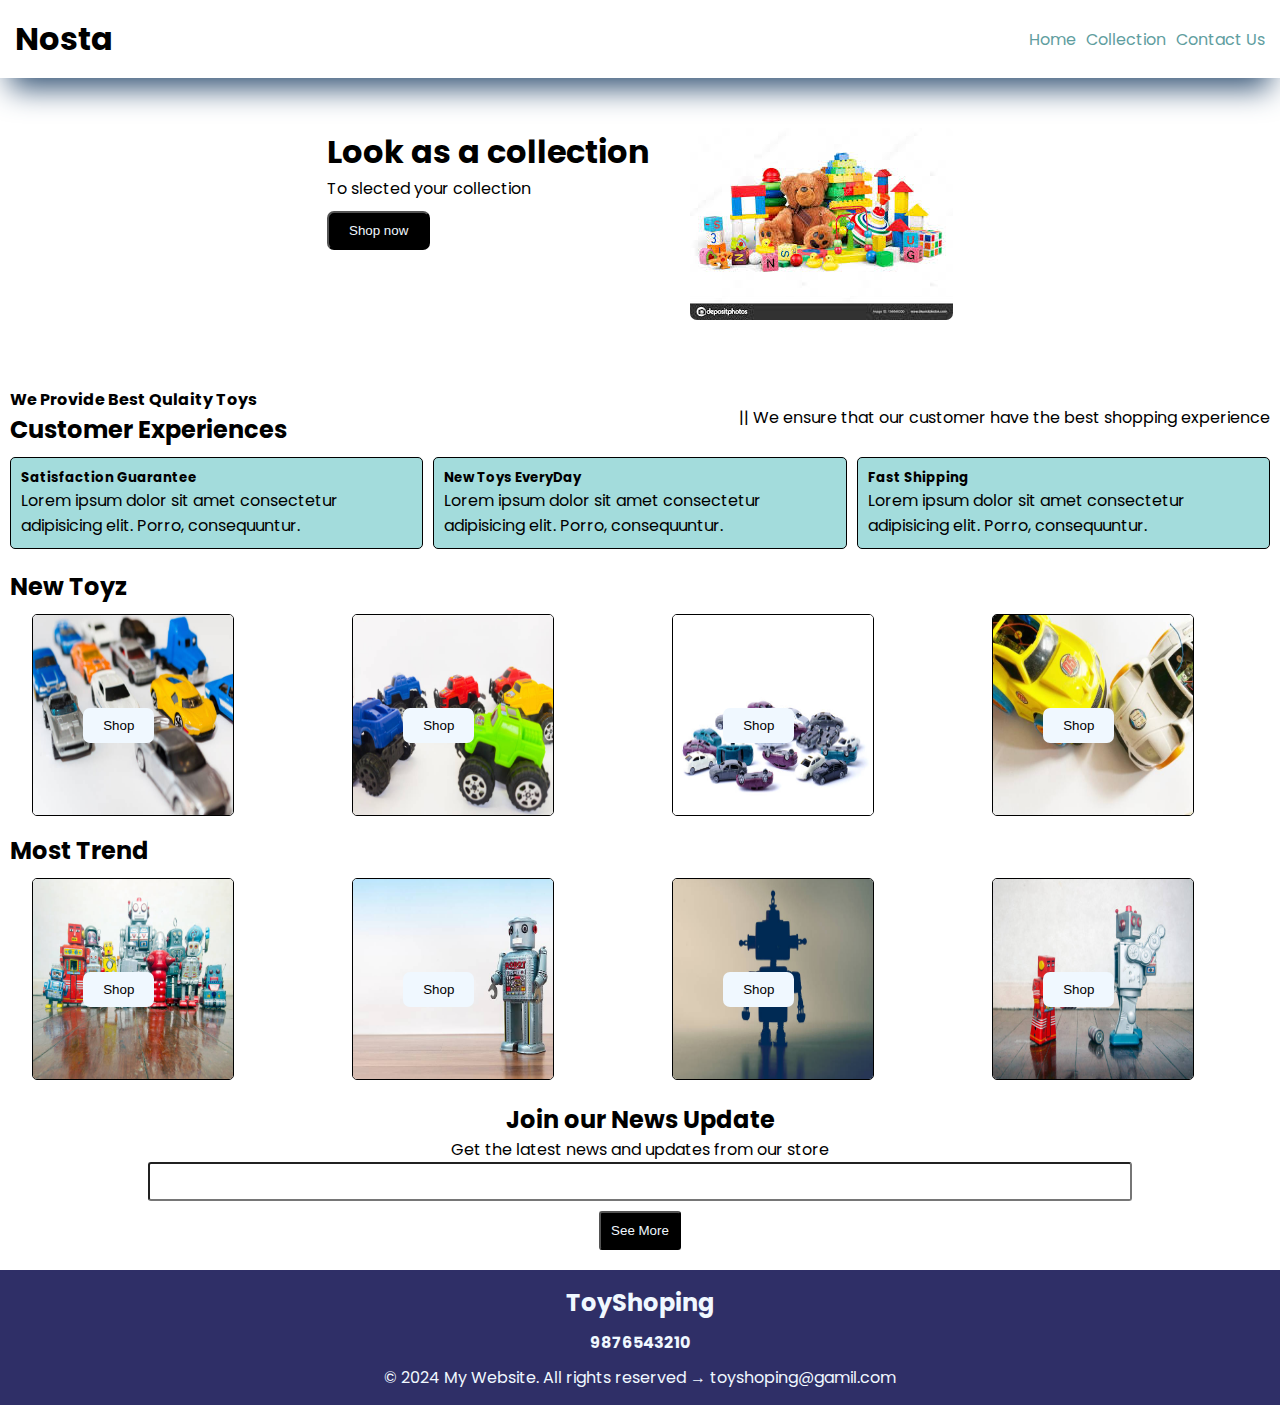
<file: ToyWebPage/index.html>
<!DOCTYPE html>
<html lang="en">

<head>
    <meta charset="UTF-8">
    <meta name="viewport" content="width=device-width, initial-scale=1.0">
    <link rel="stylesheet" href="Style.css">
    <link rel="preconnect" href="https://fonts.googleapis.com">
    <link rel="preconnect" href="https://fonts.gstatic.com" crossorigin>
    <link
        href="https://fonts.googleapis.com/css2?family=Josefin+Sans:ital,wght@0,100..700;1,100..700&family=Poetsen+One&family=Poppins:wght@300&display=swap"
        rel="stylesheet">
    <title>Home</title>
    <link rel="icon" href="logo.png">
    <link rel="stylesheet" href="https://cdnjs.cloudflare.com/ajax/libs/font-awesome/6.6.0/css/all.min.css"
        integrity="sha512-Kc323vGBEqzTmouAECnVceyQqyqdsSiqLQISBL29aUW4U/M7pSPA/gEUZQqv1cwx4OnYxTxve5UMg5GT6L4JJg=="
        crossorigin="anonymous" referrerpolicy="no-referrer" />
</head>

<body>
    <nav class="nav">
        <h1>Nosta</h1>
        <div class="top">
            <p><a class="tops" href="index.html">Home</a></p>
            <p><a class="tops" href="collection.html">Collection</a></p>
            <p><a class="tops" href="contact.html">Contact Us</a></p>
        </div>
        <div class="menu-part">
            <p><i class="fa-solid fa-ellipsis"></i></p>
        </div>
    </nav>
    <div class="insid">
        <p class="exit" style="text-align: right;"><i class="fa-solid fa-xmark"></i>
        </p>
        <p><a class="sides" style="margin-bottom: 30px;" href="index.html">Home</a></p>
        <p><a class="sides" style="margin-bottom: 30px;" href="collection.html">Collection</a></p>
        <p><a class="sides" href="contact.html">Contact Us</a></p>
    </div>
    <div class="header">
        <div>
            <h1>Look as a collection</h1>
            <p>To slected your collection</p>
            <button class="shop"> Shop now</button>
        </div>
        <div>
            <img class="img-head" src="HeaderToy.jpeg" alt="NOT Loaded">
        </div>
    </div>
    <div class="serves">
        <div class="serves-contain01">
        <div class="serves-contain1">
            <div>
                <h4>We Provide Best Qulaity Toys</h4>
                <h2>Customer Experiences</h2>
            </div>
            <div>
                <p>|| We ensure that our customer have the best shopping experience</p>
            </div>
        </div>
</div>
        <div class="serves-box1">
            <div>
                <p> <i class="fa-solid fa-face-smile"></i>
                </p>
                <h5>Satisfaction Guarantee</h5>
                <p> Lorem ipsum dolor sit amet consectetur
                    adipisicing elit. Porro, consequuntur.</p>
            </div>

            <div>
                <p> <i class="fa-brands fa-shopware"></i>
                </p>
                <h5>New Toys EveryDay</h5>
                <p> Lorem ipsum dolor sit amet consectetur
                    adipisicing elit. Porro, consequuntur.</p>
            </div>

            <div>
                <p> <i class="fa-sharp fa-solid fa-truck"></i>
                </p>
                <h5>Fast Shipping</h5>
                <p> Lorem ipsum dolor sit amet consectetur
                    adipisicing elit. Porro, consequuntur.</p>
            </div>
        </div>
    </div>
    
    <h2 style="padding: 10px;"> New Toyz</h2>
    <div class="new-toys">
        <div class="new-toys-contain">
            <img src="toy1.jpg" alt="loading">
            <button class="shop-bo">Shop <i class="fa-solid fa-arrow-right"></i> </button>
        </div>  
        <div class="new-toys-contain">
            <img src="toy2.jpg" alt="loading">
            <button class="shop-bo">Shop <i class="fa-solid fa-arrow-right"></i> </button>
        </div>  
        <div class="new-toys-contain">
            <img src="toy3.jpg" alt="loading">
            <button class="shop-bo">Shop <i class="fa-solid fa-arrow-right"></i> </button>
        </div>  
        <div class="new-toys-contain">
            <img src="toy7.jpg" alt="loading">
            <button class="shop-bo">Shop <i class="fa-solid fa-arrow-right"></i> </button>
        </div>  

    </div>
    <h2 style="padding: 10px;">Most Trend</h2>
    <div class="new-toys">
        <div class="new-toys-contain">
            <img src="toy4.jpg" alt="loading">
            <button class="shop-bo">Shop <i class="fa-solid fa-arrow-right"></i> </button>
        </div>  
        <div class="new-toys-contain">
            <img src="toy5.jpg" alt="loading">
            <button class="shop-bo">Shop <i class="fa-solid fa-arrow-right"></i> </button>
        </div>  
        <div class="new-toys-contain">
            <img src="toy6.jpg" alt="loading">
            <button class="shop-bo">Shop <i class="fa-solid fa-arrow-right"></i> </button>
        </div>  
        <div class="new-toys-contain">
            <img src="toy8.jpg" alt="loading">
            <button class="shop-bo">Shop <i class="fa-solid fa-arrow-right"></i> </button>
        </div>  

    </div>

    <div class="news">
        <h2>Join our News Update</h2>
        <p>Get the latest news and updates from our store</p>
        <div class="search">
            <input type="text">
        </div>
        <div >
        <button >See More <i style="gap:6px ;" class="fa-solid fa-spinner"></i></button>
        </div>
    </div>
    <footer>
    <div class="footer"> 
        <div class="footer-contain">
            <h2> ToyShoping</h2>
            <!-- <p>Lorem ipsum dolor sit amet consectetur adipisicing elit. Ipsam, doloribus.</p>  -->
            <div class="logo">
                <i class="fa-brands fa-facebook"></i>
                <i class="fa-brands fa-instagram"></i>
                <i class="fa-brands fa-Youtube"></i>
                <i class="fa-brands fa-twitter"></i>
                <i class="fa-brands fa-whatsapp"></i>
                <p><i class="fa-solid fa-phone"></i> <b> 9876543210</b></p>
            </div>
                <div class="logo1">
                    <p>&copy; 2024 My Website. All rights reserved → toyshoping@gamil.com</p>
                </div>
    
        </div>
    </div>
</footer>
    <script src="index.js"></script>
</body>

</html>
</file>
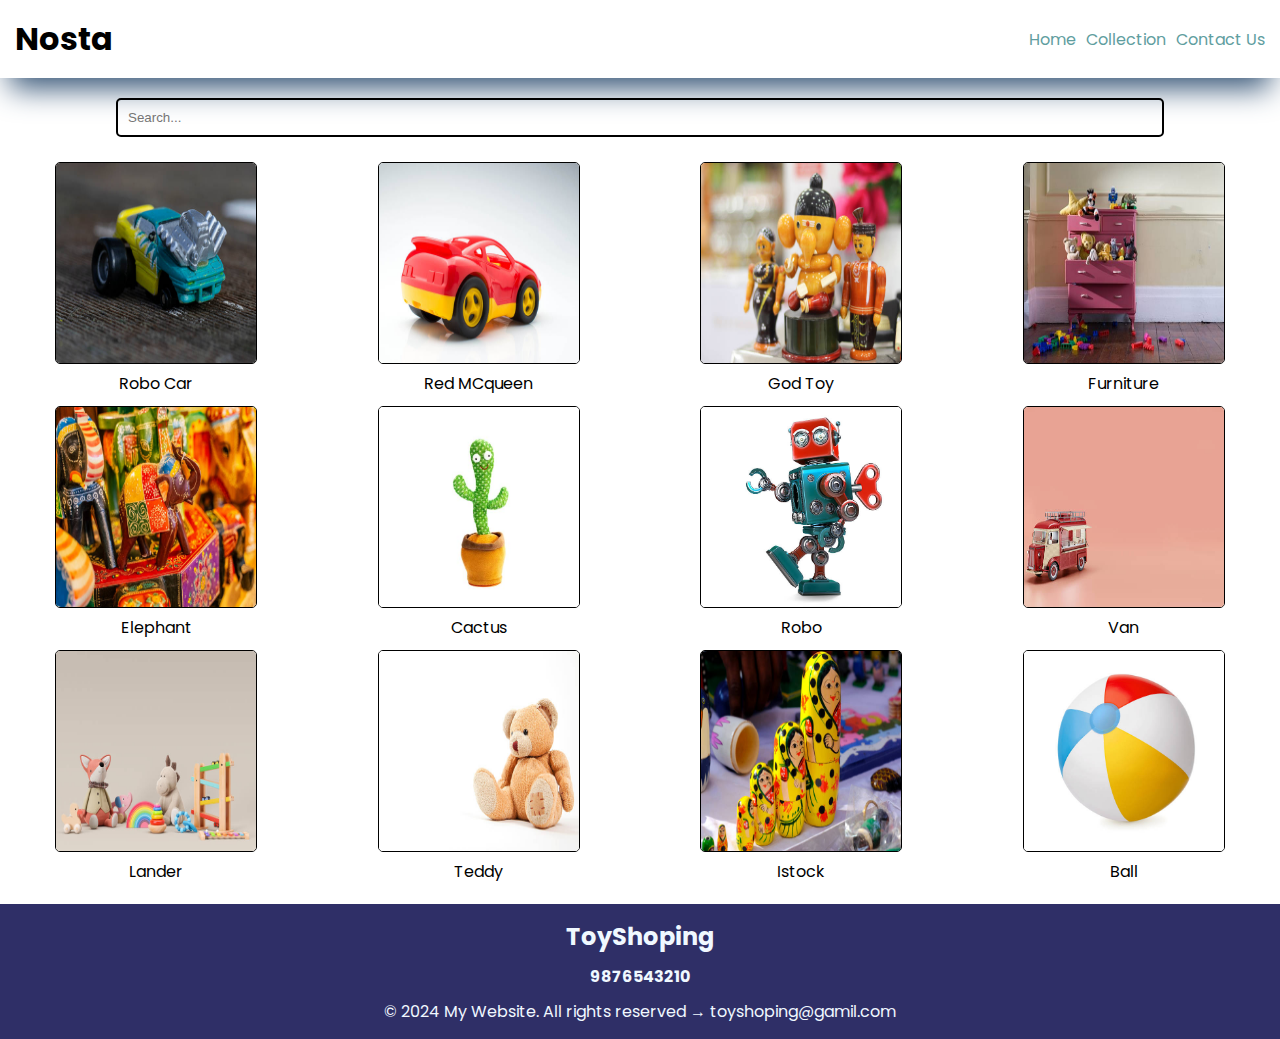
<file: ToyWebPage/collection.html>
<!DOCTYPE html>
<html lang="en">

<head>
    <meta charset="UTF-8">
    <meta name="viewport" content="width=device-width, initial-scale=1.0">
    <link rel="stylesheet" href="Style.css">
    <link rel="preconnect" href="https://fonts.googleapis.com">
    <link rel="preconnect" href="https://fonts.gstatic.com" crossorigin>
    <link
        href="https://fonts.googleapis.com/css2?family=Josefin+Sans:ital,wght@0,100..700;1,100..700&family=Poetsen+One&family=Poppins:wght@300&display=swap"
        rel="stylesheet">
    <title>Collection</title>
    <link rel="icon" href="Collectionlogo.png">
    <link rel="stylesheet" href="https://cdnjs.cloudflare.com/ajax/libs/font-awesome/6.6.0/css/all.min.css"
        integrity="sha512-Kc323vGBEqzTmouAECnVceyQqyqdsSiqLQISBL29aUW4U/M7pSPA/gEUZQqv1cwx4OnYxTxve5UMg5GT6L4JJg=="
        crossorigin="anonymous" referrerpolicy="no-referrer" />
</head>

<body>
    <nav class="nav">
        <h1>Nosta</h1>
        <div class="top">
            <p><a class="tops" href="index.html">Home</a></p>
            <p><a class="tops" href="collection.html">Collection</a></p>
            <p><a class="tops" href="contact.html">Contact Us</a></p>
        </div>
        <div class="menu-part">
            <p><i class="fa-solid fa-ellipsis"></i></p>
        </div>
    </nav>
    <div class="insid">
        <p class="exit" style="text-align: right;"><i class="fa-solid fa-xmark"></i>
        </p>
        <p><a class="sides" style="margin-bottom: 30px;" href="index.html">Home</a></p>
        <p><a class="sides" style="margin-bottom: 30px;" href="collection.html">Collection</a></p>
        <p><a class="sides" href="contact.html">Contact Us</a></p>
    </div>

    <div class="collection">
        <form class="collection-bar">
            <input type="search" id="search" placeholder="Search..." >
            <!-- onkeyup="check(event)" -->
            <i class="fa-solid fa-magnifying-glass"></i>
        </form>

        <div class="collectionn" >
        <div class="collection-image">
            <img src="Collection/toy1.jpg" alt="no image">
            <p>Robo Car</p>

        </div>
        <div class="collection-image">
            <img src="Collection/toy2.jpg" alt="no image">
            <p>Red MCqueen</p>

        </div>
        <div class="collection-image">
            <img src="Collection/toy3.jpg" alt="no image">
            <p>God Toy</p>

        </div>
        <div class="collection-image">

            <img src="Collection/toy4.jpg" alt="no image">
            <p>Furniture </p>

        </div>
        <div class="collection-image">
            <img src="Collection/toy5.jpg" alt="no image">
            <p>Elephant</p>

        </div>
        <div class="collection-image">
            <img src="Collection/toy6.jpg" alt="no image">
            <p>Cactus</p>

        </div>
        <div class="collection-image">
            <img src="Collection/toy7.jpg" alt="no image">
            <p>Robo</p>

        </div>
        <div class="collection-image">
            <img src="Collection/toy8.jpg" alt="no image">
            <p>Van</p>
        </div>
        <div class="collection-image">
            <img src="Collection/toy9.jpg" alt="no image">
            <p>Lander</p>
        </div>
        <div class="collection-image">
            <img src="Collection/toy10.jpg" alt="no image">
            <p>Teddy</p>
        </div>
        <div class="collection-image">
            <img src="Collection/toy11.jpg" alt="no image">
            <p>Istock</p>
        </div>
        <div class="collection-image">
            <img src="Collection/toy12.jpg" alt="no image">
            <p>Ball</p>
        </div>

        </div>
    </div>



    <footer>
        <div class="footer">
            <div class="footer-contain">
                <h2> ToyShoping</h2>
                <!-- <p>Lorem ipsum dolor sit amet consectetur adipisicing elit. Ipsam, doloribus.</p>  -->
                <div class="logo">
                    <i class="fa-brands fa-facebook"></i>
                    <i class="fa-brands fa-instagram"></i>
                    <i class="fa-brands fa-Youtube"></i>
                    <i class="fa-brands fa-twitter"></i>
                    <i class="fa-brands fa-whatsapp"></i>
                    <p><i class="fa-solid fa-phone"></i> <b> 9876543210</b></p>
                </div>
                <div class="logo1">
                    <p>&copy; 2024 My Website. All rights reserved → toyshoping@gamil.com</p>
                </div>

            </div>
        </div>
    </footer>

    <script src="index.js"></script>
</body>

</html>
</file>
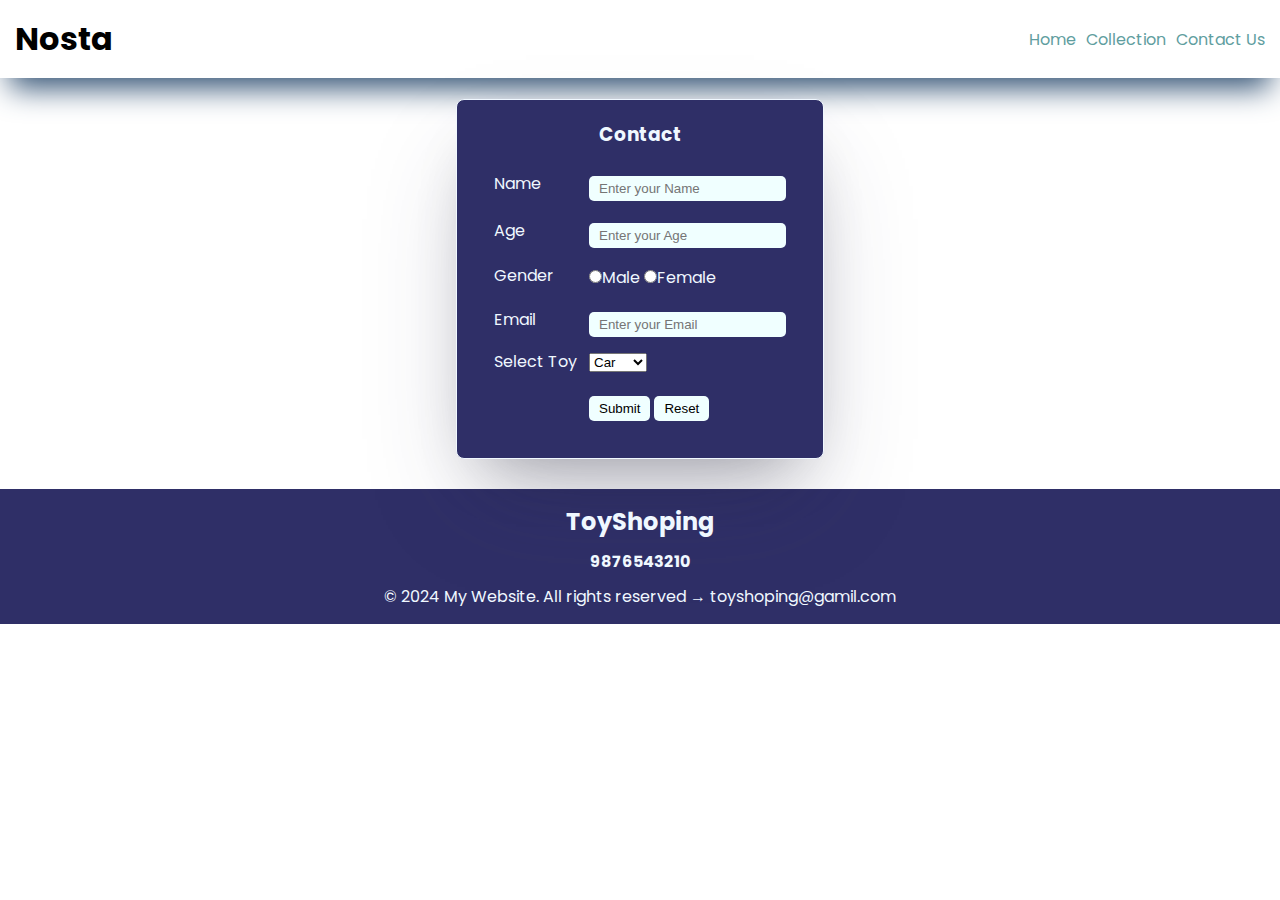
<file: ToyWebPage/contact.html>
<!DOCTYPE html>
<html lang="en">

<head>
    <meta charset="UTF-8">
    <meta name="viewport" content="width=device-width, initial-scale=1.0">
    <link rel="stylesheet" href="Style.css">
    <link rel="preconnect" href="https://fonts.googleapis.com">
    <link rel="preconnect" href="https://fonts.gstatic.com" crossorigin>
    <link
        href="https://fonts.googleapis.com/css2?family=Josefin+Sans:ital,wght@0,100..700;1,100..700&family=Poetsen+One&family=Poppins:wght@300&display=swap"
        rel="stylesheet">
    <title>contact</title>
    <link rel="icon" href="contactlogo.png">
    <link rel="stylesheet" href="https://cdnjs.cloudflare.com/ajax/libs/font-awesome/6.6.0/css/all.min.css"
        integrity="sha512-Kc323vGBEqzTmouAECnVceyQqyqdsSiqLQISBL29aUW4U/M7pSPA/gEUZQqv1cwx4OnYxTxve5UMg5GT6L4JJg=="
        crossorigin="anonymous" referrerpolicy="no-referrer" />
</head>

<body>
    <nav class="nav">
        <h1>Nosta</h1>
        <div class="top">
            <p><a class="tops" href="index.html">Home</a></p>
            <p><a class="tops" href="collection.html">Collection</a></p>
            <p><a class="tops" href="contact.html">Contact Us</a></p>
        </div>
        <div class="menu-part">
            <p><i class="fa-solid fa-ellipsis"></i></p>
        </div>
    </nav>
    <div class="insid">
        <p class="exit" style="text-align: right;"><i class="fa-solid fa-xmark"></i>
        </p>
        <p><a class="sides" style="margin-bottom: 30px;" href="index.html">Home</a></p>
        <p><a class="sides" style="margin-bottom: 30px;" href="collection.html">Collection</a></p>
        <p><a class="sides" href="contact.html">Contact Us</a></p>
    </div>
<div class="form-contact">
    <form>

        <h3 style="text-align: center;">Contact</h3>
        <table>
            <tr>
                <td>Name</td>
                <td><input type="text" placeholder="Enter your Name"></td>
            </tr>
            <tr>
                <td>Age</td>
                <td><input type="number" placeholder="Enter your Age"></td>
            </tr>
            <tr>
                <td>Gender</td>
                <td><input type="radio" name="Gender">Male
                    <input type="radio" name="Gender">Female
                </td>
            </tr>
            <tr>
                <td>Email</td>
                <td><input type="email" placeholder="Enter your Email"></td>
            </tr>
            <tr>
                <td>Select Toy</td>
                <td><select>
                        <option>Car</option>
                        <option>Robo</option>
                        <option>Teddy</option>
                    </select></td>
            </tr>
            <!-- <tr>
                <td>Upload Your Toy  </td>
                <td><input type="file"></td>
            </tr> -->
            <tr>
                <td></td>
                <td> <button>Submit </button> <button>Reset</td>
                </button>
                </tr>
        </table>

    </form>

</div>
    <footer>
        <div class="footer" >
            <div class="footer-contain">
                <h2> ToyShoping</h2>
                <!-- <p>Lorem ipsum dolor sit amet consectetur adipisicing elit. Ipsam, doloribus.</p>  -->
                <div class="logo">
                    <i class="fa-brands fa-facebook"></i>
                    <i class="fa-brands fa-instagram"></i>
                    <i class="fa-brands fa-Youtube"></i>
                    <i class="fa-brands fa-twitter"></i>
                    <i class="fa-brands fa-whatsapp"></i>
                    <p><i class="fa-solid fa-phone"></i> <b> 9876543210</b></p>
                </div>
                <div class="logo1">
                    <p>&copy; 2024 My Website. All rights reserved → toyshoping@gamil.com</p>
                </div>

            </div>
        </div>
    </footer>

    <script src="index.js"></script>
</body>

</html>
</file>
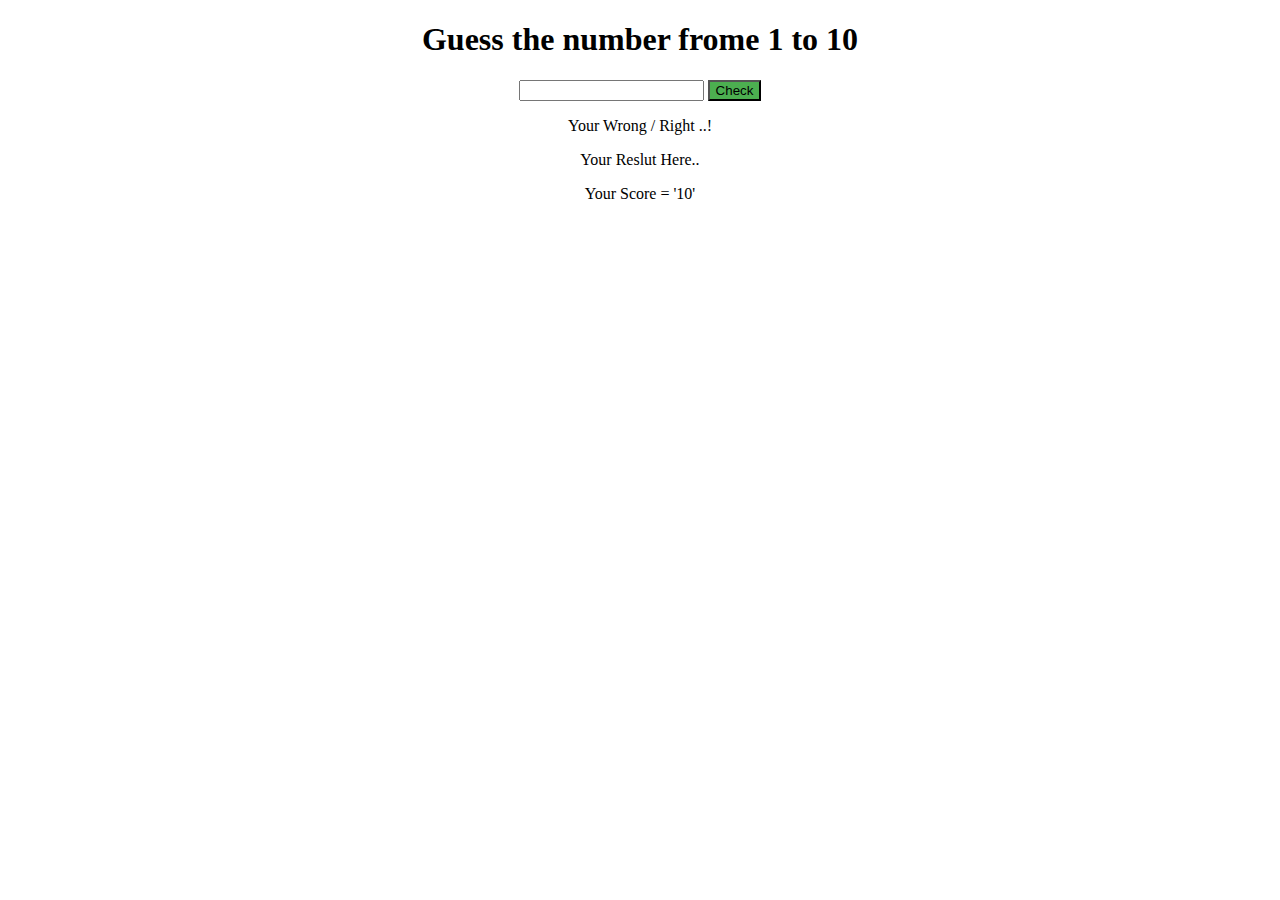
<file: ToyWebPage/guessnumber.html>
<!DOCTYPE html>
<html lang="en">

<head>

   <title>Document</title>
</head>

<body style="text-align: center;">
   <h1>Guess the number frome 1 to 10</h1>
   <input id="num1" type="number">
   <button onclick="change()"> Check</button>
   <p> Your Wrong / Right ..!</p>
   <p id="Reslut"> Your Reslut Here..</p>
   <p id="Score"> Your Score = '10'</p>
   <script>
      var line = document.getElementById("num1")
      var Reslut = document.getElementById("Reslut")
      var Score = document.getElementById("Score")
      var total = (Math.floor(Math.random() * 10))
      var totalScore = 10
      function change() {
         var guessNumber = line.value
         if (total == guessNumber) {
            Reslut.textContent = "Your Reslut Right..."
            totalScore =totalScore +1
            Score.textContent = "Score : "+totalScore
            alert("You Won..😅")
            // console.log("Right")
         } else {
            Reslut.textContent = "Your Reslut Wrong..."
            totalScore = totalScore-1
            Score.textContent = "Score : "+totalScore
            // console.log("Wrong")

         }

      }

      //  var line1 =  document.getElementById("num2")
      //  function change(){
      //     var box2=Number(line1.value)
      //     var total = box1+box2
      //  }

   </script>
   <style>
      button {
         background-color: #4CAF50;
      }
   </style>
</body>

</html>
</file>
<file: ToyWebPage/Style.css>
* {
  padding: 0%;
  margin: 0%;
}

body {
  font-family: "Poppins", sans-serif;
  font-weight: 400;
  font-style: normal;
}

.nav {
  display: flex;
  justify-content: space-between;
  align-items: center;
  padding: 15px;
  box-shadow: rgb(50, 82, 116) 0px 20px 30px -10px;
}

.top {
  display: flex;
  column-gap: 10px;
}

.tops {
  text-decoration: none;
  color: cadetblue;
}

.tops:hover {
  text-decoration: wavy;
  color: brown;
}

.menu-part {
  display: none;
}

@media screen and (max-width:700px) {
  .menu-part {
    display: block;
  }

  .top {
    display: none;
  }
  .img-head{
    display: none;
  }
  .serves-contain01{
    display: none;
  }
  .serves-box1{
    flex-direction: column;
  }
}

.insid {
  width: 40%;
  height: 100%;
  position: fixed;
  top: 0%;
  background-color: cadetblue;
  left: -60%;
  padding: 15px; 
  transition:  1.3s;
}

.sides {
  margin-bottom: 30px;
  text-decoration: none;
  color: rgb(255, 255, 255);
}

.sides:hover {
  text-decoration: wavy;
  color: blue;
}
.header{
  display: flex;
  gap: 40px;
  padding: 50px;
  justify-content: center;
}
.shop{
  background-color: black;
  color:aliceblue;
  padding-left: 20px;
  padding-right: 20px;
  padding-top: 10px;
  padding-bottom: 10px;
  margin-top: 10px;
  border-radius: 7px;
  transition: box-shadow 0.3s ease;
  cursor:pointer;
}
.shop:hover{
  box-shadow: 0 0 5px 5px rgba(84, 81, 81, 0.8);

}
.img-head{
  width: 263px;
  height: 192px;
  border-radius:7px;
  transition: box-shadow 0.3s ease;
}
.img-head:hover{
  box-shadow: 0 0 10px 10px rgba(84, 81, 81, 0.8);
}
.serves{
  padding: 10px;
}
.serves-contain1{
  display: flex;
  justify-content: space-between;
  align-items: center;
}
.serves-box1{
  justify-content: space-between;
  align-items: center;
  display: flex;
  gap: 10px;
 
}
.serves-box1 div{
  margin-top: 10px;
  background-color:#a3dcdc;
  border: 1px;
  border-style:solid ;
  padding: 10px;
  border-radius: 5px;
  transition: box-shadow 0.3s ease;
  cursor: pointer;
}
.serves-box1 div:hover{
  box-shadow: inset 0 0 2px 2px rgb(118, 109, 84);
}
.new-toys{
  display: flex;
  justify-content: space-around;
  flex-wrap: wrap;
}
.new-toys-contain{

  position: relative;
  flex-basis: 20%;
}
.new-toys-contain img{
 height: 200px;
 width: 200px;
 border: 1px;
 border-radius: 5px;
 border-style:solid ;
}
.shop-bo{
  padding-left: 20px;
  padding-right: 20px;
  padding-top: 10px;
  padding-bottom: 10px;
  margin-top: 10px;
  background-color: aliceblue;
  color: black;
  position: absolute;
  top:40%;
  left: 20%;
  border-radius: 7px;
  border: none;
  transition: box-shadow 0.3s ease, transform 0.3s ease;
}
.shop-bo:hover{
  box-shadow: 10px 10px 30px rgba(0, 0, 0, 0.5), -10px -10px 30px rgba(0, 0, 0, 0.5);
  transform: translateY(-5px);

}
.news {
  margin-top: 15px;
  display: flex;
  flex-direction: column;
  text-align: center;
}
.search input{
  padding: 10px;
  width: 75vw;
  border-style: solid black;
  border-radius: 3px;
}
.news button  {
  margin-top: 10px;
  border-radius: 3px;
  background-color: black;
  padding: 10px;
  color: aliceblue;
}
.footer{
  background-color: rgb(47, 47, 103);
  margin-top: 20px;
  color: aliceblue;
  padding: 15px;
  gap: 20px;
}
.logo {
  margin-top: 10px;
  margin-bottom: 10px;
  text-align: center;
  /* margin-left: 88%; */
}
.logo1{
  display: flex;
  justify-content: center;
}
.footer-contain h2{
  display: flex;
  justify-content: center;
}
/* collection */
.collectionn {
  margin-top: 25px;
  display: flex;
  gap: 10px;
  justify-content: space-around;
  flex-wrap: wrap;
  margin-bottom: 15px;
}
.collection-image{
  text-align: center;
  position: relative;
  flex-basis: 20%;
}
.collection-image p{
  display: flex;
  justify-content: center;
}
.collection-image img{
  height: 200px;
  width: 200px;
  border: 1px;
  border-radius: 5px;
  border-style:solid ;
}
.collection{
  margin-top: 20px;
}
.collection-bar  {
  width: 80%;
  padding: 10px;
  border: solid 2px;
  display: flex;
  justify-content: space-between;
  align-items: center;
  margin: auto;
  border-radius: 5px;
  border-color: black;
}
.collection-bar input{
  border: none;
  background-color: transparent;
  width: 100%;
}
.collection-bar input:focus{
  outline: none;
}
.collection-image img:hover{

  box-shadow: 0 0 5px 5px rgba(125, 122, 122, 0.8);
}
/* contact */
.form-contact form:hover{
  box-shadow: 0 0 10px 10px rgba(86, 84, 84, 0.8);

}
.form-contact{
  margin-top: 11px;
  color: aliceblue;
  padding: 10px;
  display: flex;
  justify-content: center;
}
.form-contact form{
  box-shadow: rgba(50, 50, 93, 0.25) 0px 50px 100px -20px, rgba(0, 0, 0, 0.3) 0px 30px 60px -30px;
  background-color: #2f2f67;
  padding: 20px;
  border: 1px;
  border-radius: 8px;
  border-style: solid;
}
.form-contact table{
  padding: 10px;
}
.form-contact tr td{
  padding: 5px;
  
}
.form-contact button{
  border: none;
  padding-top: 5px;
  padding-bottom: 5px;
  padding-right: 10px;
  padding-left: 10px;
  background-color: azure;
  margin-top: 10px;
  border-radius: 5px;

}
.form-contact input {
  border: none;
  padding-top: 5px;
  padding-bottom: 5px;
  padding-right: 10px;
  padding-left: 10px;
  background-color: azure;
  margin-top: 10px;
  border-radius: 5px;

}
.form-contact input:focus{
  outline: none;
}
.form-contact button:hover{
  box-shadow: 0 0 5px 5px rgba(116, 168, 149, 0.8);

}
.news button:hover{
  box-shadow: 0 0 5px 5px rgba(84, 81, 81, 0.8);
}
</file>
